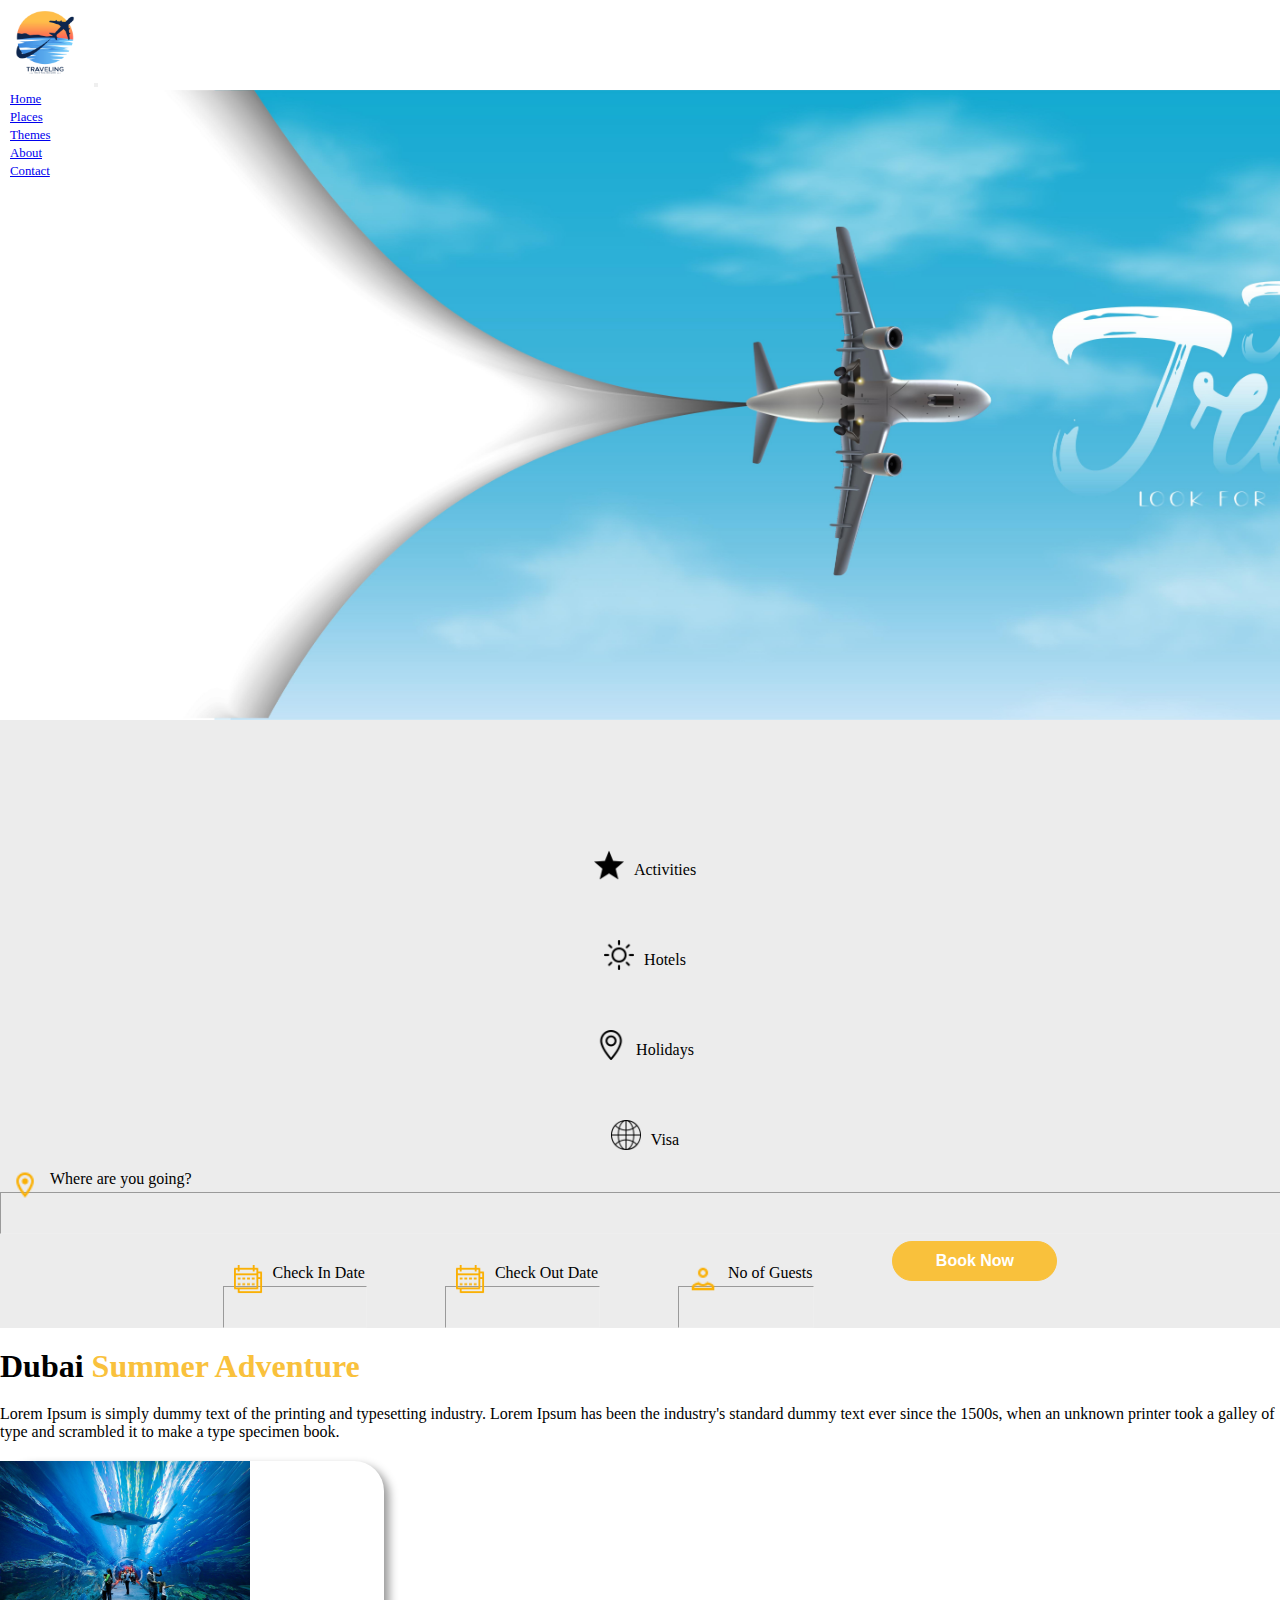
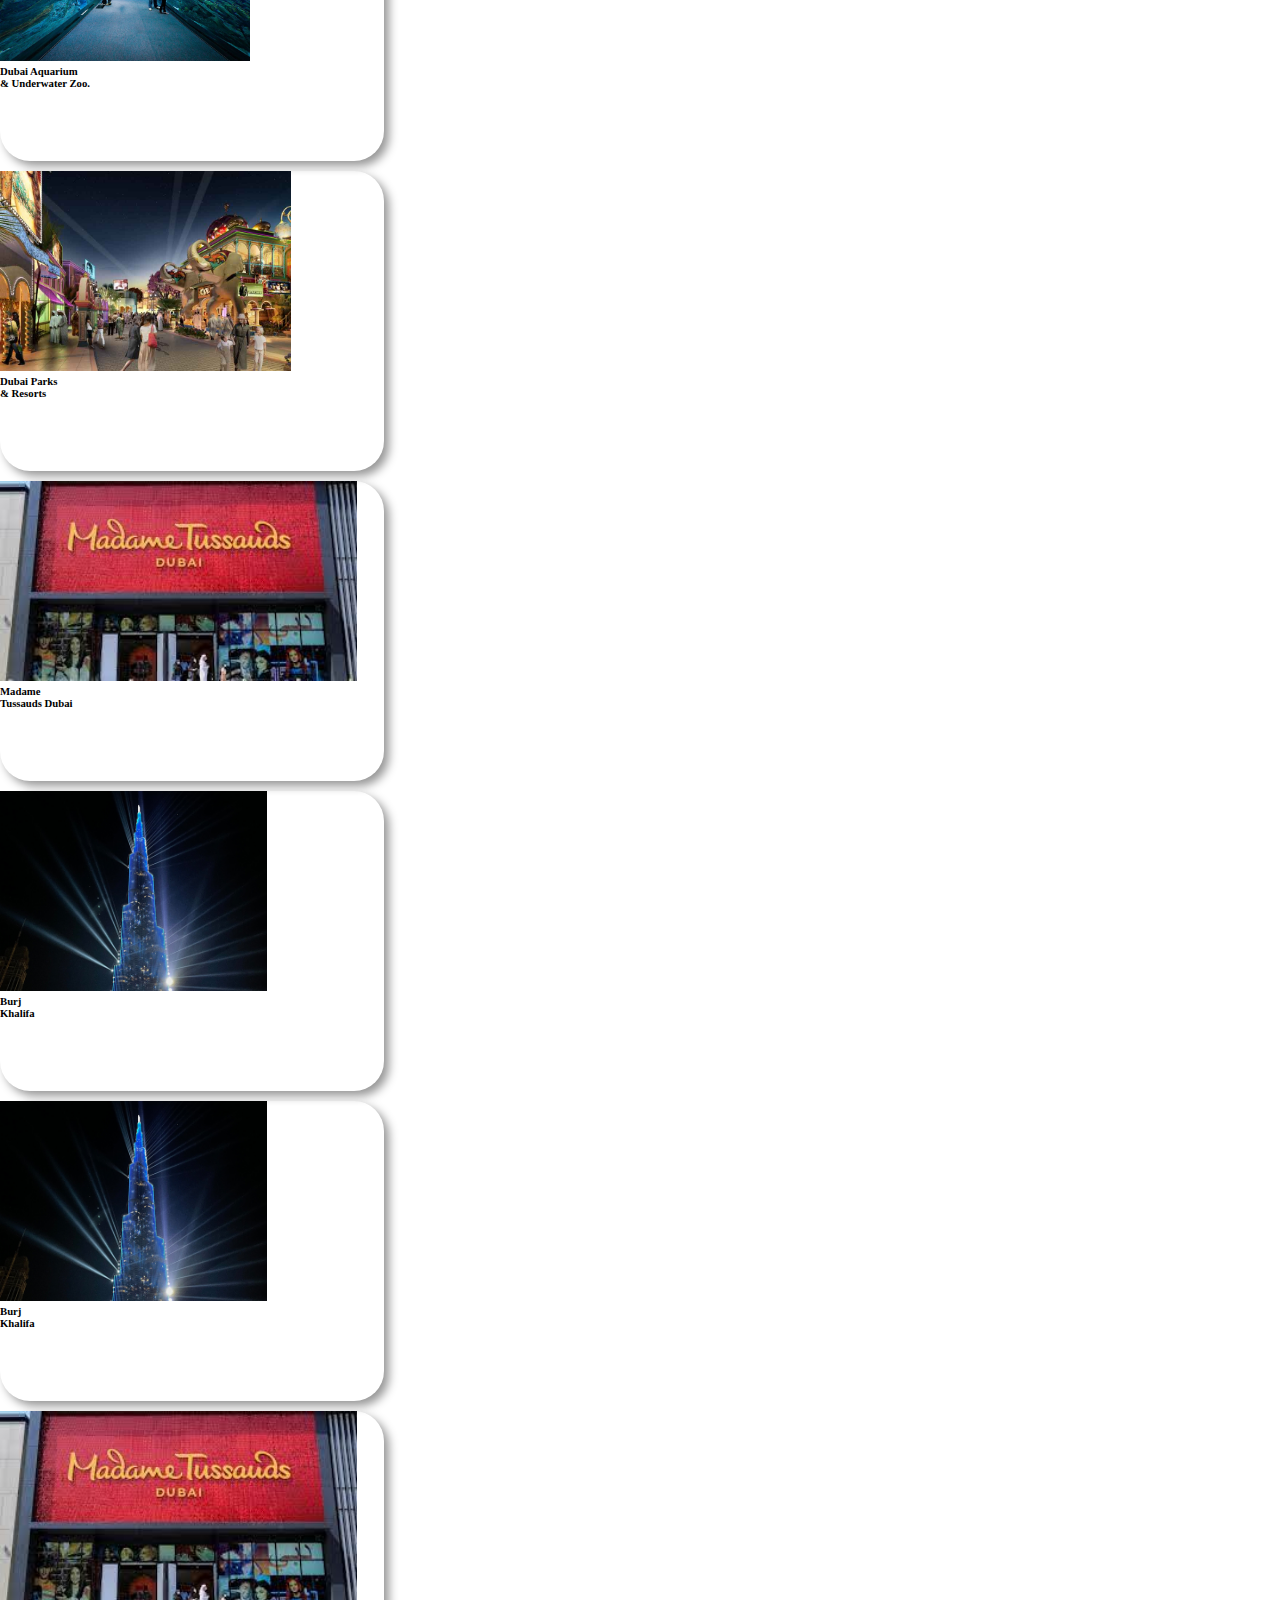
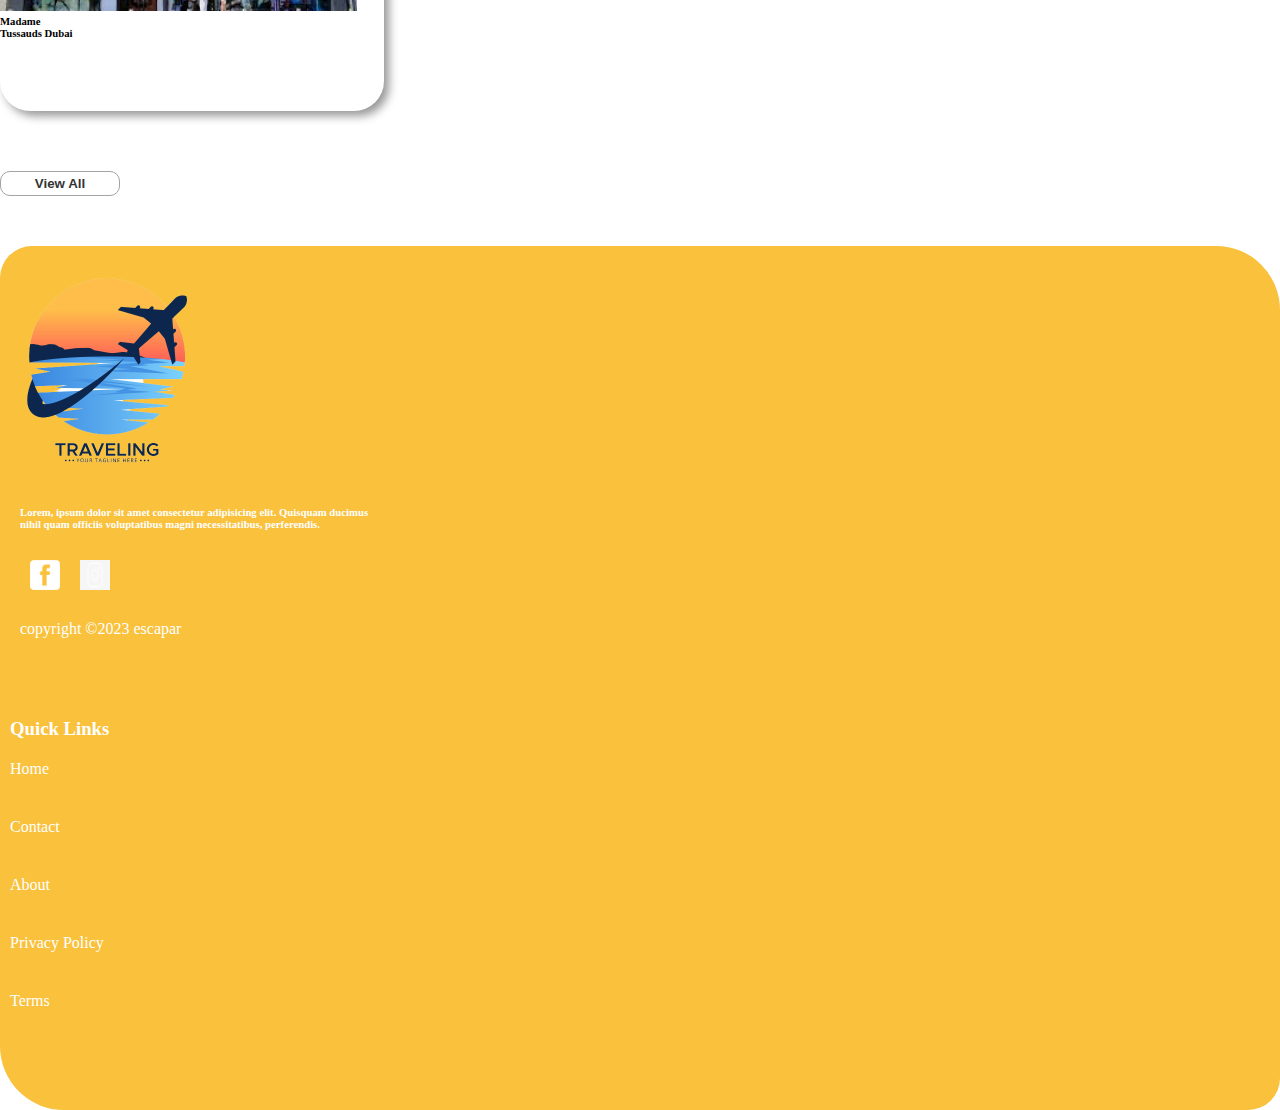
<file: index.html>
<!DOCTYPE html>
<html lang="en">
  <head>
    <meta charset="utf-8" />
    <meta name="viewport" content="width=device-width, initial-scale=1" />
    <title>Escapar Travel</title>
    <link rel="stylesheet" href="style.css" />
    <link
      href="https://cdn.jsdelivr.net/npm/bootstrap@5.3.0/dist/css/bootstrap.min.css"
      rel="stylesheet"
      integrity="sha384-9ndCyUaIbzAi2FUVXJi0CjmCapSmO7SnpJef0486qhLnuZ2cdeRhO02iuK6FUUVM"
      crossorigin="anonymous"
    />
    <link rel="icon" type="image/x-icon" href="/images/logo.png">
  </head>
  <body>
    <nav class="navbar navbar-expand-lg">
      <div class="container-fluid">
        <img src="images/logo.png" class="logo-sm" alt="logo" srcset="">
        <button
          class="navbar-toggler"
          type="button"
          data-bs-toggle="collapse"
          data-bs-target="#navbarSupportedContent"
          aria-controls="navbarSupportedContent"
          aria-expanded="false"
          aria-label="Toggle navigation"
        >
          <span class="navbar-toggler-icon"></span>
        </button>
        <div class="collapse navbar-collapse" id="navbarSupportedContent">
          <ul class="navbar-nav ms-auto mb-2 mb-lg-0 list">
            <li class="nav-item">
              <a class="nav-link active" aria-current="page" href="index.html"
                >Home</a
              >
            </li>
            <li class="nav-item">
              <a class="nav-link" href="places.html">Places</a>
            </li>
            <li class="nav-item">
              <a class="nav-link" href="#">Themes</a>
            </li>
            <li class="nav-item">
              <a class="nav-link" href="#">About</a>
            </li>
            <li class="nav-item">
              <a class="nav-link" href="#">Contact</a>
            </li>
  
          </ul>
        </div>
      </div>
    </nav>

    <section class="bg"></section>
    <section class="grey">
   
    <div class="main">
      <div class="row tent">
        <div class="col icons-main">
          <img src="images/star.png" alt="star" class="icon" />
          <p><a>Activities</a></p>
        </div>
        <div class="col icons-main">
          <img src="images/hotels.png" alt="hotels" class="icon" />
          <p><a>Hotels</a></p>
        </div>
        <div class="col icons-main">
          <img src="images/holidays.png" alt="star" class="icon" />
          <p><a>Holidays</a></p>
        </div>
        <div class="col icons-main">
          <img src="images/visa.png" alt="star" class="icon" />
          <p><a>Visa</a></p>
        </div>
      </div>
    </div>

   
      <div class="container where-s">
        <div class="where">
          <img src="images/location.png" alt="" class="icon" />
          <p>Where are you going?</p>
         
        </div>

        <hr class="lines" />
      </div>

    
     
      <div class="row container nd-box">
        <div class="col-lg-4 col-12 test opt">
          <div class="opts">
            <img src="images/calender.png" alt="checkIn" class="icon" />
            <p>Check In Date</p>
          </div>
          <hr class="lines">
        </div>
        
        <div class="col-lg-4 test opt ">
          <div class="opts">
            <img src="images/calender.png" alt="checkOut" class="icon" />
            <p>Check Out Date</p>
          </div>
        <hr  class="lines">
        </div>
        <div class="col-lg-4  test opt ">
          <div class="opts">
            <img src="images/people.png" alt="people" class="icon" />
            <p>No of Guests</p>
          </div>
         <hr class="lines">
        </div>
        <div class="col-lg-4  test opt btn-div">
          <button class="btns">Book Now</button>
        </div>
        </div>
    


    </section>
 <section class="content container">

  <h1 class="text-center">
    <b>Dubai <span class="txt-yellow">Summer Adventure</span></b>
  </h1>
  <p class="text-center text-lorem">Lorem Ipsum is simply dummy text of the printing and typesetting industry. Lorem Ipsum has been the industry's standard dummy text
    ever since the 1500s, when an unknown printer took a galley of type and scrambled it to make a type specimen book.</p>
 </section>
 <section class="text-start container">
 <div class="row cards container">
  <div class="col-lg-4 col-12">
    <div class="card" style="width: 24rem;">
      <img src="images/aquarium.jpeg" class="card-img-top" alt="...">
      <div class="card-body">
        <h6 class="card-text">Dubai Aquarium<br>

          & Underwater Zoo.</h6>
      </div>
    </div>
  </div>
  <div class="col-lg-4 col-12">
    <div class="card" style="width: 24rem;">
      <img src="images/dubai parks.jpg" class="card-img-top" alt="...">
      <div class="card-body">
        <h6 class="card-text">Dubai Parks<br>
          & Resorts</h6>
      </div>
    </div>
  </div>
  <div class="col-lg-4 col-md-6 col-12">
    <div class="card" style="width: 24rem;">
      <img src="images/madame.jpg" class="card-img-top" alt="...">
      <div class="card-body">
        <h6 class="card-text">Madame<br>
          Tussauds Dubai</h6>
      </div>
    </div>
  </div>
  <div class="col-lg-4 col-md-6 col-12">
    <div class="card" style="width: 24rem;">
      <img src="images/burj.png" class="card-img-top" alt="...">
      <div class="card-body">
        <h6 class="card-text">Burj<br> Khalifa</h6>
      </div>
    </div>
  </div>
  <div class="col-lg-4 col-md-6 col-12">
    <div class="card" style="width: 24rem;">
      <img src="images/burj.png" class="card-img-top" alt="...">
      <div class="card-body">
        <h6 class="card-text">Burj<br> Khalifa</h6>
      </div>
    </div>
  </div>
  <div class="col-lg-4 col-md-6 col-12">
    <div class="card" style="width: 24rem;">
      <img src="images/madame.jpg" class="card-img-top" alt="...">
      <div class="card-body">
        <h6 class="card-text">Madame<br>
          Tussauds Dubai</h6>
      </div>
    </div>
  </div>


  <div class="button text-center">
    <button class="bt">View All</button>
  </div>
  
 </div>

</section>




  <footer class=" footer row ">
    <div class="col-lg-6 col-12 footer-l">
      <img src="images/logo.png" class="logo" alt="Logo" srcset="">
      <h6>Lorem, ipsum dolor sit amet consectetur adipisicing elit. Quisquam ducimus nihil quam officiis voluptatibus magni necessitatibus, perferendis.</h6>
      <div class="icons">
        <img src="images/fb.png" class="icon" alt="fb">
        <img src="images/insta.png" class="icon" alt="insta">
        
      </div>
      <p>copyright ©2023 escapar</p>
    </div>
    <div class="col-lg-5 col-12">
      <div class="footer-m1">
        <h3>Quick Links</h3>
        <ul>
          <li class="items">Home</li>
          <li class="items">Contact</li>
          <li class="items">About</li>
          <li class="items">Privacy Policy</li>
          <li class="items">Terms</li>
        </ul>
      </div>
    </div>
    
  </footer>

    <script
      src="https://cdn.jsdelivr.net/npm/bootstrap@5.3.0/dist/js/bootstrap.bundle.min.js"
      integrity="sha384-geWF76RCwLtnZ8qwWowPQNguL3RmwHVBC9FhGdlKrxdiJJigb/j/68SIy3Te4Bkz"
      crossorigin="anonymous"
    ></script>
  </body>
</html>
</file>
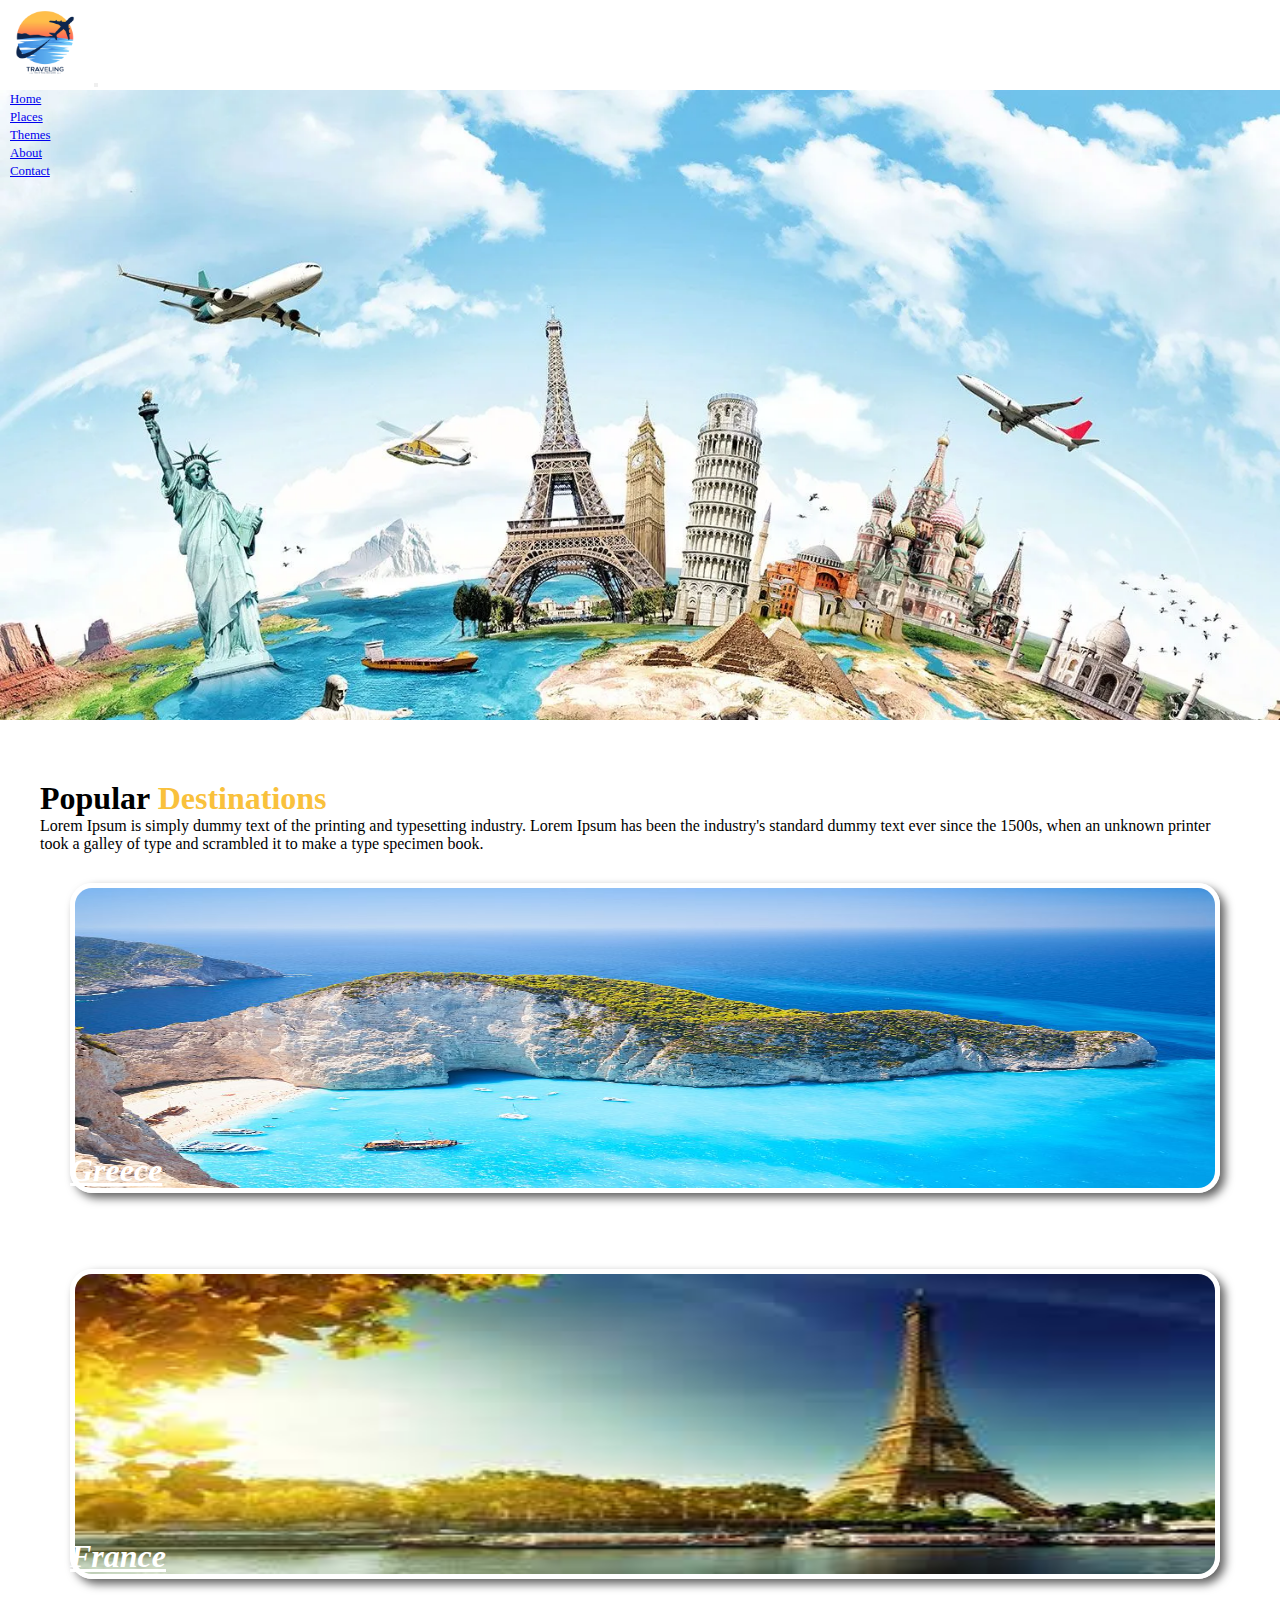
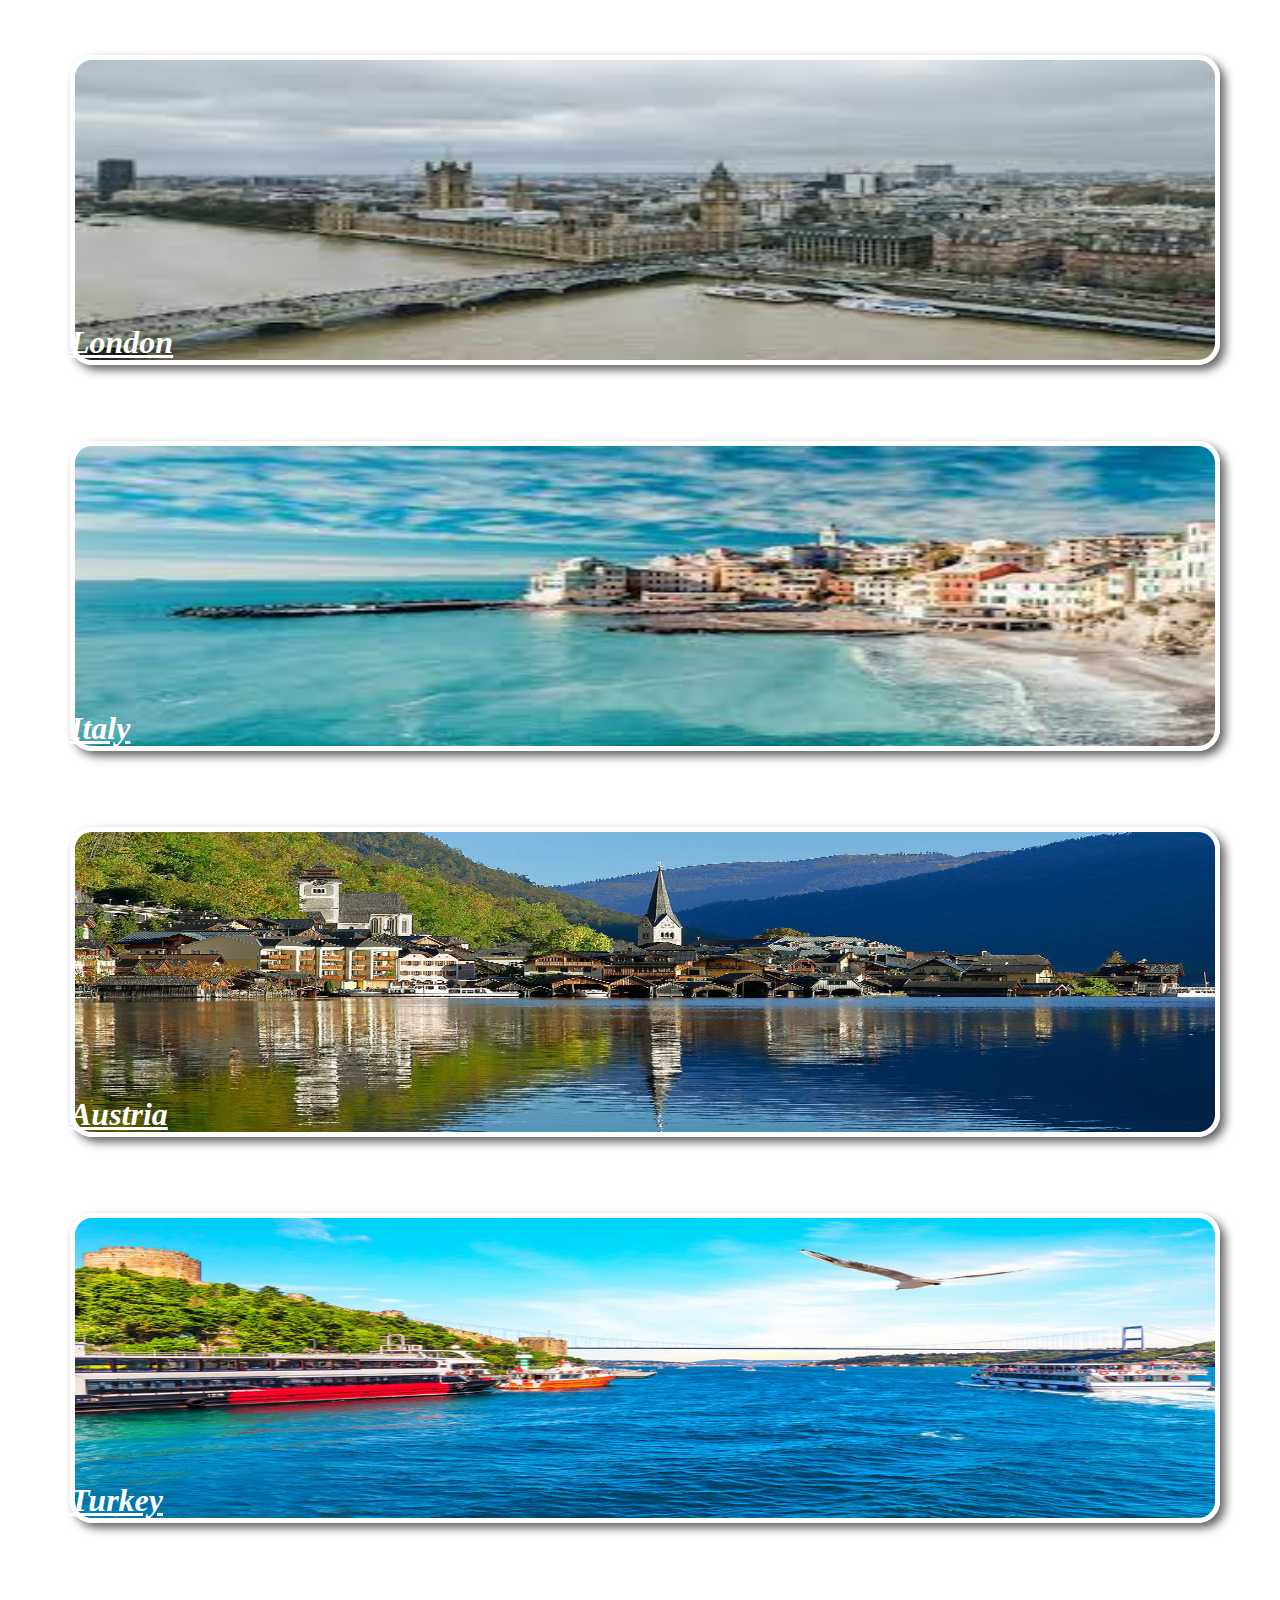
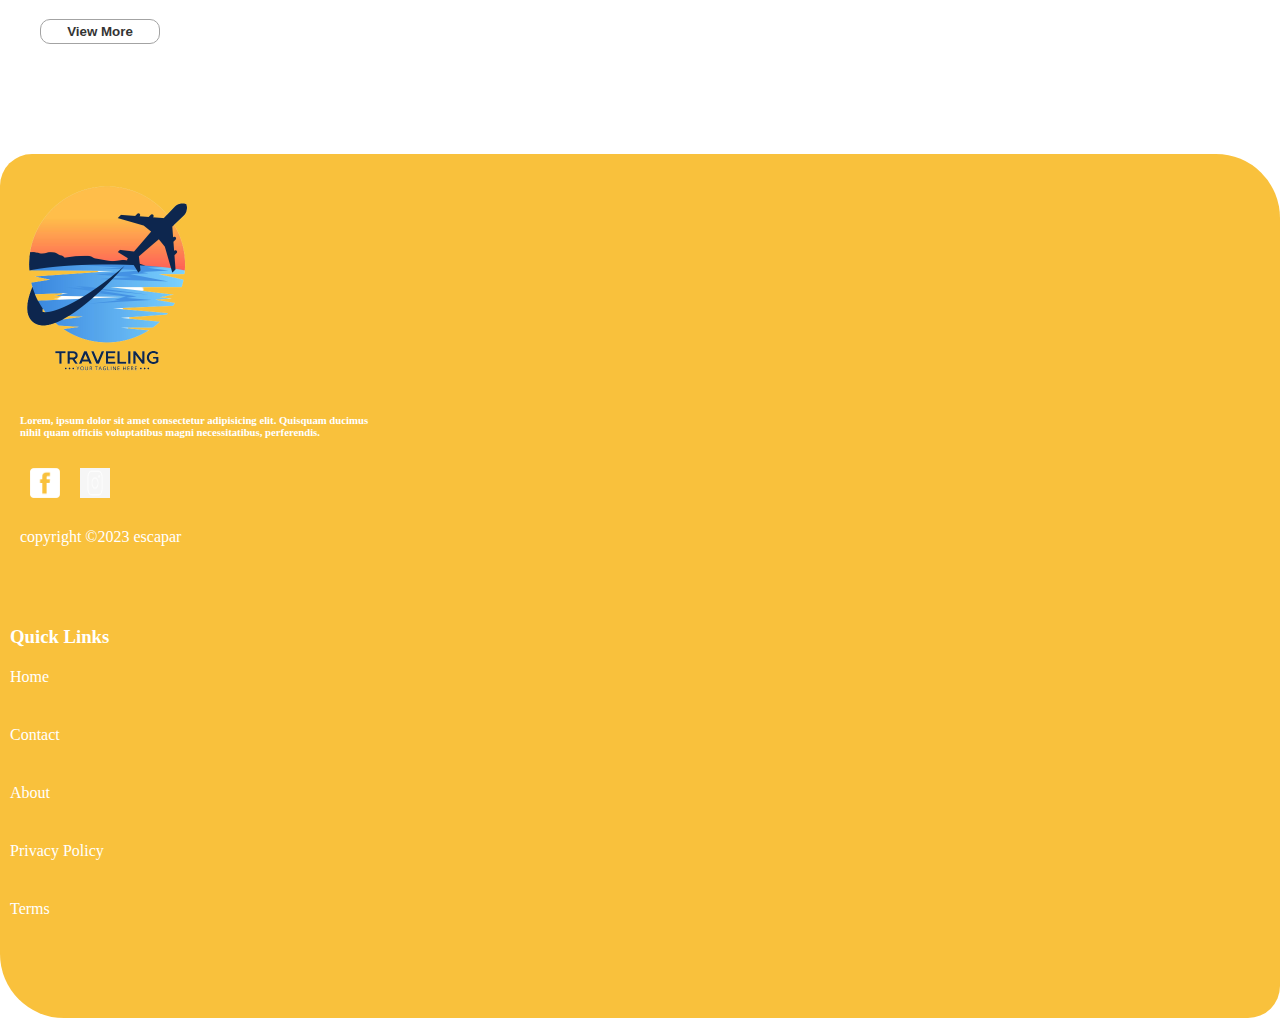
<file: places.html>
<!DOCTYPE html>
<html lang="en">
<head>
    <meta charset="UTF-8">
    <meta name="viewport" content="width=device-width, initial-scale=1.0">
    <title>Places</title>
    <link rel="stylesheet" href="style.css" />
    <link rel="stylesheet" href="places.css" />
    <link
      href="https://cdn.jsdelivr.net/npm/bootstrap@5.3.0/dist/css/bootstrap.min.css"
      rel="stylesheet"
      integrity="sha384-9ndCyUaIbzAi2FUVXJi0CjmCapSmO7SnpJef0486qhLnuZ2cdeRhO02iuK6FUUVM"
      crossorigin="anonymous"
    />
    <link rel="icon" type="image/x-icon" href="/images/logo.png">
</head>
<body>


    <nav class="navbar navbar-expand-lg">
        <div class="container-fluid">
          <img src="images/logo.png" class="logo-sm" alt="logo" srcset="">
          <button
            class="navbar-toggler"
            type="button"
            data-bs-toggle="collapse"
            data-bs-target="#navbarSupportedContent"
            aria-controls="navbarSupportedContent"
            aria-expanded="false"
            aria-label="Toggle navigation"
          >
            <span class="navbar-toggler-icon"></span>
          </button>
          <div class="collapse navbar-collapse" id="navbarSupportedContent">
            <ul class="navbar-nav ms-auto mb-2 mb-lg-0 list">
              <li class="nav-item">
                <a class="nav-link " aria-current="page" href="index.html"
                  >Home</a
                >
              </li>
              <li class="nav-item">
                <a class="nav-link active" href="places.html">Places</a>
              </li>
              <li class="nav-item">
                <a class="nav-link" href="#">Themes</a>
              </li>
              <li class="nav-item">
                <a class="nav-link" href="#">About</a>
              </li>
              <li class="nav-item">
                <a class="nav-link" href="#">Contact</a>
              </li>
      
            </ul>
          </div>
        </div>
      </nav>


      <section class="bg-p"></section>

    <section class="desti">
        <div class=" container">
      <h1> <b>Popular <span class="txt-yellow">Destinations</b></span></h1>
      <p>Lorem Ipsum is simply dummy text of the printing and typesetting industry. Lorem Ipsum has been the industry's standard dummy text
        ever since the 1500s, when an unknown printer took a galley of type and scrambled it to make a type specimen book.</p>
      </div>
      
      <div class="row text-end">
      <div class="col-lg-6 col-md-6 col-12  galley greece">
 <img src="images/greece.jpg" class="gall-img" alt="greece">
 <h3 class="txt-yellow txt">Greece</h3>
      </div>
      <div class="col-lg-6 col-md-6 col-12 galley" >
        <img src="images/paris.jpg" class="gall-img" alt="greece">
        <h3 class="txt-yellow txt">France</h3>
      </div>
      </div>
      <div class="row text-end">
        <div class="col-lg-6 col-md-6 col-12 galley">
          <img src="images/london.jpg" class="gall-img" alt="greece">
          <h3 class="txt-yellow txt">London</h3>
        </div>
        <div class="col-lg-6 col-md-6 col-12 galley">
          <img src="images/italy.jpg" class="gall-img" alt="greece">
          <h3 class="txt-yellow txt">Italy</h3>
        </div>
      </div>
    <div class="row text-end">
      <div class="col-lg-6 col-md-6 col-12 galley">
        <img src="images/austria.jpg" class="gall-img" alt="greece">
        <h3 class="txt-yellow txt">Austria</h3>
      </div>
      <div class="col-lg-6 col-md-6 col-12 galley">
        <img src="images/turkey.jpg" class="gall-img" alt="greece">
        <h3 class="txt-yellow txt">Turkey</h3>
      </div>
      </div>

        
      <div class="button text-center">
        <button class="bt">View More</button>
      </div>
      
      </section>

      <footer class=" footer row ">
        <div class="col-lg-6 col-12 footer-l">
          <img src="images/logo.png" class="logo" alt="Logo" srcset="">
          <h6>Lorem, ipsum dolor sit amet consectetur adipisicing elit. Quisquam ducimus nihil quam officiis voluptatibus magni necessitatibus, perferendis.</h6>
          <div class="icons">
            <img src="images/fb.png" class="icon" alt="fb">
            <img src="images/insta.png" class="icon" alt="insta">
            
          </div>
          <p>copyright ©2023 escapar</p>
        </div>
        <div class="col-lg-5 col-12">
          <div class="footer-m1">
            <h3>Quick Links</h3>
            <ul>
              <li class="items">Home</li>
              <li class="items">Contact</li>
              <li class="items">About</li>
              <li class="items">Privacy Policy</li>
              <li class="items">Terms</li>
            </ul>
          </div>
        </div>
        
      </footer>
      <script
      src="https://cdn.jsdelivr.net/npm/bootstrap@5.3.0/dist/js/bootstrap.bundle.min.js"
      integrity="sha384-geWF76RCwLtnZ8qwWowPQNguL3RmwHVBC9FhGdlKrxdiJJigb/j/68SIy3Te4Bkz"
      crossorigin="anonymous"
    ></script>
</body>
</html>
</file>
<file: style.css>
*{
    margin: 0;
    padding: 0;
}

.logo{
    margin-left: 100px;
}
.navbar{
    height: 90px;
}
.list{
    margin-right: 100px;
}
.nav-link{
    margin: 0px 10px;
    font-size: 0.8rem;
}

.bg{
    height: 70vh;
    width: 100vw;
    background-image: url(images/travel41.jpg);
    background-repeat: no-repeat;
    background-size: cover;
}
.main{
    display: flex;
    align-items: center;
    justify-content: center;
  
}
.marg{
    margin: 60px 0px;
}
.icon{
    width: 30px;
    height: 30px;
    margin: 0 10px;
}
.icons-main{
    display: flex;
    align-items: center;
    justify-content: center;
    margin-top: 60px ;
    margin-right: 20px;
    margin-left: 20px;
}
.icons-main:hover{
    font-weight: bold;
    text-decoration:underline; 
}
.icons-main>p{
    margin-top: 10px;
}
.where{
    display: flex;
   
    margin-top: 20px;
   
}


   

.where>h6{
    margin-top: 5px;
}
.lines{
    width: 100%;
    height: 40px;
    margin-top:-8px ;


}
  .bt{
    border: 2px solid #f9c13c;
    width: 10rem;
    color: #f9c13c;
    font-weight: 600;
    background-color: white;
}


.bt:hover{
    border: 2px solid #ffffff;
    width: 10rem;
    background-color: #f9c13c;
    color: white;
      
}

.nd-box{
display: flex;
align-items: center;
justify-content:center ;
margin-top: 30px;
width: auto;
}
.opts{
display: flex;

}
.box{
    height: auto;
}
.opt{
    margin: 0px 40px;
}
.btns{
    background-color: #f9c13c;
    color: white;
    font-size: medium;
    font-weight: bold;
    border: 1px solid #f9c13c ;
    border-radius: 22px;
    height: 40px;
    width: 165px;
}
.btns:hover{
    background-color: rgb(236, 236, 236);
    color: #f9c13c;
}
.btn-div{
   position: relative;
   bottom: 35px;
}

.content{
    margin: 20px 0px;
}
.txt-yellow{
    color:#f9c13c ;
}
.text-lorem{
    margin-top: 20px;
}
.grey{
    
    background-color: rgb(236, 236, 236);
    height: auto;
    padding-top: 70px;
}
.center-cards{
    display: flex;
    align-items: center;
    justify-content: center;
    margin-left: 10px;
}
.card-text{
    font-weight: bold;
}
.card {
    box-shadow: 5px 5px 10px #979797;
    border-radius: 30px;
  margin: 10px 0px;
    height: 300px;
  }
  .card-img-top{
    height: 200px;
  }

  .bt{
    color:rgb(52, 52, 52);
border:1px solid rgb(163, 163, 163);
width: 120px;
border-radius: 10px;
padding: 4px;
margin: 50px 0px;
}

.desti{
    padding: 60px 40px;
}

.center{
    display: flex;
    align-items: center;
    justify-content: center;
   
} 

.footer{
    background-color:#f9c13c ;
    height:auto;
   
    color: rgb(255, 255, 255);
/* border-radius:10px 100px / 120px 100px  ; */
border-radius:32px 64px  ;
}

.logo{
    width: 250px;
    height: 250px;
    margin-left: -18px;
}
.logo-sm{
    width: 90px;
    height: 85px;
 
   
}
.footer-l{
    display: flex;
    flex-direction: column;
 /* margin-left: 20px; */
    align-items:flex-start;
    justify-content: center;
    width: 400px;
    /* border: 1px solid #030200; */
}
.icons{
    display: flex;
    align-items: center;
    justify-content: center;
    margin: 20px 20px;
}

.footer-l>h6,
.footer-l>p{
    margin: 10px 20px;
}

.footer-m1{
display: flex;
flex-direction: column;
align-items:flex-start;
justify-content: center;
height:auto;
/* border: 1px solid red; */
margin-top: 40px;
padding: 30px 20px 5pc 10px;
}

.footer-m1>ul>li{
    list-style:none;
    padding: 20px 0px;
    /* margin-left: -25px; */
}
.footer-m1>ul{
    display: flex;
    flex-direction: column;
    align-items: flex-start;
    justify-content: center;
    /* border: 1px solid red; */
}












@media screen and (max-width: 480px){
    .card{
        margin-left: -23px;
    }
    .bg{
        background-image: url(images/travel13.jpg);
        background-size: cover;
        background-repeat: no-repeat;
    }
    .nd-box{
        margin: 0px 20px;
    }
}
</file>
<file: places.css>
*{
    margin: 0;
    padding: 0;
}

.bg-p{
    background-image: url(images/places.jpg);
    background-size:cover ;
    background-repeat: no-repeat;
    width: 100vw;
    height: 70vh;
}
.galley{
    /* width: 45vw; */
    padding: 30px;
    height: auto;
    /* border: 1px solid red; */
   
}


.gall-img{
    width: 100%;
    border-radius: 22px;
   height: 300px;
   box-shadow: 5px 5px 10px #626262;
   transition: all 0.5s;
   border: 5px solid white;
}
.gall-img:hover{
    scale: 1.03;
}
.gall-img:hover .galley>h3{
   color: white;
}


.galley>h3{
    margin-top: -45px;
   /* color: white; */
   font-size: 2rem;
   font-style: italic;
   text-decoration: underline;
}



.txt{
    margin-right: 20px;
     margin-bottom: 20px;
    color: white;
}





@media screen and (max-width: 480px){

    .bg-p{
        background-image: url(images/places-mob.jpg);
        background-size: cover;
        background-repeat: no-repeat;
    }
}
</file>
